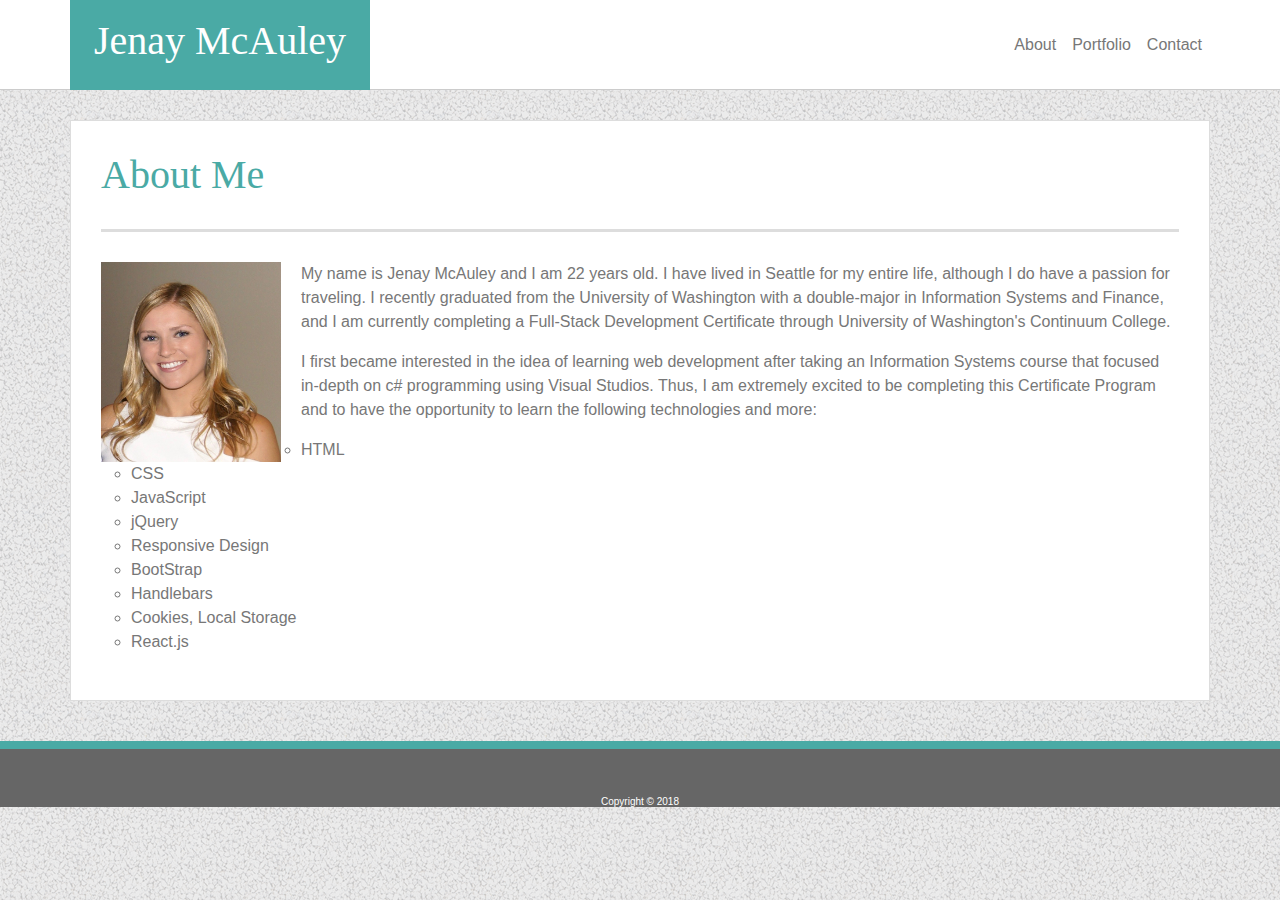
<file: index.html>
<!DOCTYPE html>
<html lang="en-us">

<head>
    <meta charset="utf-8" />
    <meta http-equiv="X-UA-Compatible" content="IE=edge">
    <title>Homework2a</title>
    <meta name="viewport" content="width=device-width, initial-scale=1">
    <link rel="stylesheet" type="text/css" media="screen" href="assets/css/reset.css">
    <link rel="stylesheet" type="text/css" media="screen" href="assets/css/style.css" />
    <link rel="stylesheet" href="https://maxcdn.bootstrapcdn.com/bootstrap/4.0.0/css/bootstrap.min.css">

</head>

<body>
    <nav class="navbar navbar-expand-lg navbar-default static-top navbar-custom">
        <div class="container">
            <a class="navbar-brand" href="#">
                <h1>Jenay McAuley</h1>
            </a>
            <div class="collapse navbar-collapse" id="navbarResponsive">
                <ul class="navbar-nav ml-auto">
                    <li class="nav-item active">
                        <a class="nav-link" href="index.html">About
                            <span class="sr-only">(current)</span>
                        </a>
                    </li>
                    <li class="nav-item">
                        <a class="nav-link" href="portfolio.html">Portfolio</a>
                    </li>
                    <li class="nav-item">
                        <a class="nav-link" href="contact.html">Contact</a>
                    </li>
                </ul>
            </div>
        </div>
    </nav>

    <div class="container" id="content-container">
        <div class="row">
            <div class="col-md-12">
                <div class="page-header">
                    <h1>About Me</h1>
                </div>
            </div>
        </div>

        <div class="row">
            <div class="col-12">
                <img class="pull-left img-responsive" id=headshot src="assets/images/IMG_9376.jpg" alt="headshot">

                <p>
                    My name is Jenay McAuley and I am 22 years old. I have lived in Seattle for my entire life,
                    although I do have a passion for traveling. I recently graduated from the University of
                    Washington
                    with a double-major in Information Systems and Finance, and I am currently completing a
                    Full-Stack Development
                    Certificate through University of Washington's Continuum College.
                </p>
                <p>
                    I first became interested in the idea of learning web development after taking an Information
                    Systems
                    course that focused in-depth on c# programming using Visual Studios. Thus, I am extremely
                    excited to be
                    completing this Certificate Program and to have the opportunity to learn the following
                    technologies and more:
                </p>
                <ul>
                    <li>HTML</li>
                    <li>CSS</li>
                    <li>JavaScript</li>
                    <li>jQuery</li>
                    <li>Responsive Design</li>
                    <li>BootStrap</li>
                    <li>Handlebars</li>
                    <li>Cookies, Local Storage</li>
                    <li>React.js</li>
                </ul>
            </div>

        </div>
    </div>

    <footer class="footer">
        <div class="container">
            <span class="text">Copyright &copy; 2018</span>
        </div>
    </footer>

</body>

</html>
</file>
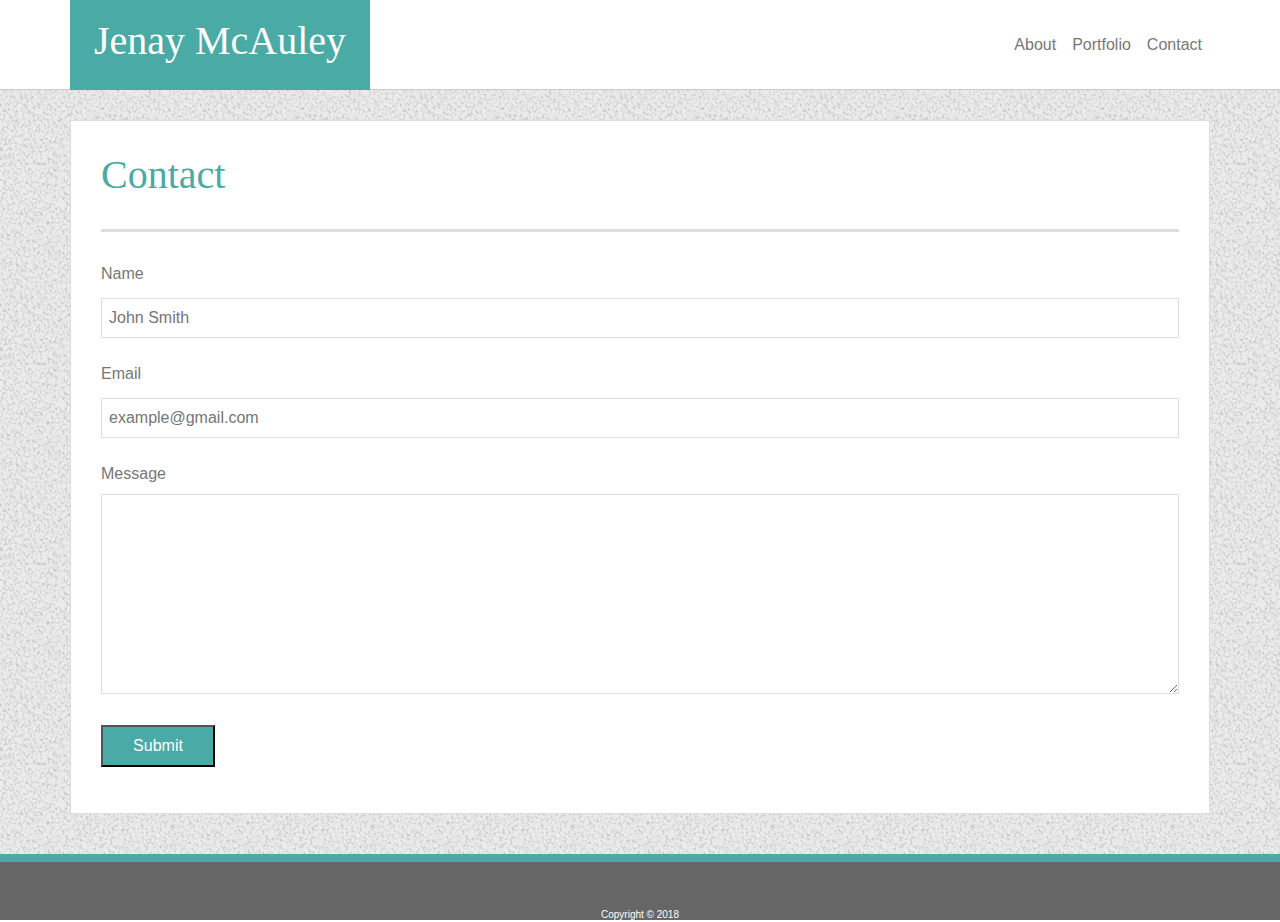
<file: contact.html>
<!DOCTYPE html>
<html lang="en-us">
<head>
    <meta charset="utf-8" />
    <meta http-equiv="X-UA-Compatible" content="IE=edge">
    <title>Homework2C</title>
    <meta name="viewport" content="width=device-width, initial-scale=1">
    <link rel="stylesheet" type="text/css" media="screen" href="assets/css/reset.css">
    <link rel="stylesheet" type="text/css" media="screen" href="assets/css/style.css">
    <link rel="stylesheet" href="https://maxcdn.bootstrapcdn.com/bootstrap/4.0.0/css/bootstrap.min.css">

</head>

<body>
    <nav class="navbar navbar-expand-lg navbar-default static-top navbar-custom">
        <div class="container">
            <a class="navbar-brand" href="#">
                <h1>Jenay McAuley</h1>
            </a>
            <div class="collapse navbar-collapse" id="navbarResponsive">
                <ul class="navbar-nav ml-auto">
                    <li class="nav-item active">
                        <a class="nav-link" href="index.html">About</a>
                    </li>
                    <li class="nav-item">
                        <a class="nav-link" href="portfolio.html">Portfolio</a>
                    </li>
                    <li class="nav-item">
                        <a class="nav-link" href="contact.html">Contact
                                <span class="sr-only">(current)</span>
                        </a>
                    </li>
                </ul>
            </div>
        </div>
    </nav>

    <div class="container" id="content-container">
        <!-- <div class="content-container"> -->

            <div class="row">
                <div class="col-md-12">
                    <div class="page-header">
                        <h1>Contact</h1>
                    </div>
                </div>
            </div>

        <form>
        <div class="form-group" id="contact-form">
                <label for="fullname">Name</label>
                <input type="text" id="fullname" name="fullname" placeholder="John Smith">

                <br><br>
                <label for="email">Email</label>
                <input type="text" id="email" name="email" placeholder="example@gmail.com">

                <br><br>
                <label for="message">Message</label>
                <textarea id="message" name="message" placeholder="" style="height:200px"></textarea>

                <br><br>
                <input type="submit" value="Submit">
                </div>
            </form>

    </div>

    <footer class="footer">
            <div class="container">
                <span class="text">Copyright &copy; 2018</span>
            </div>
        </footer>

</body>

</html>
</file>
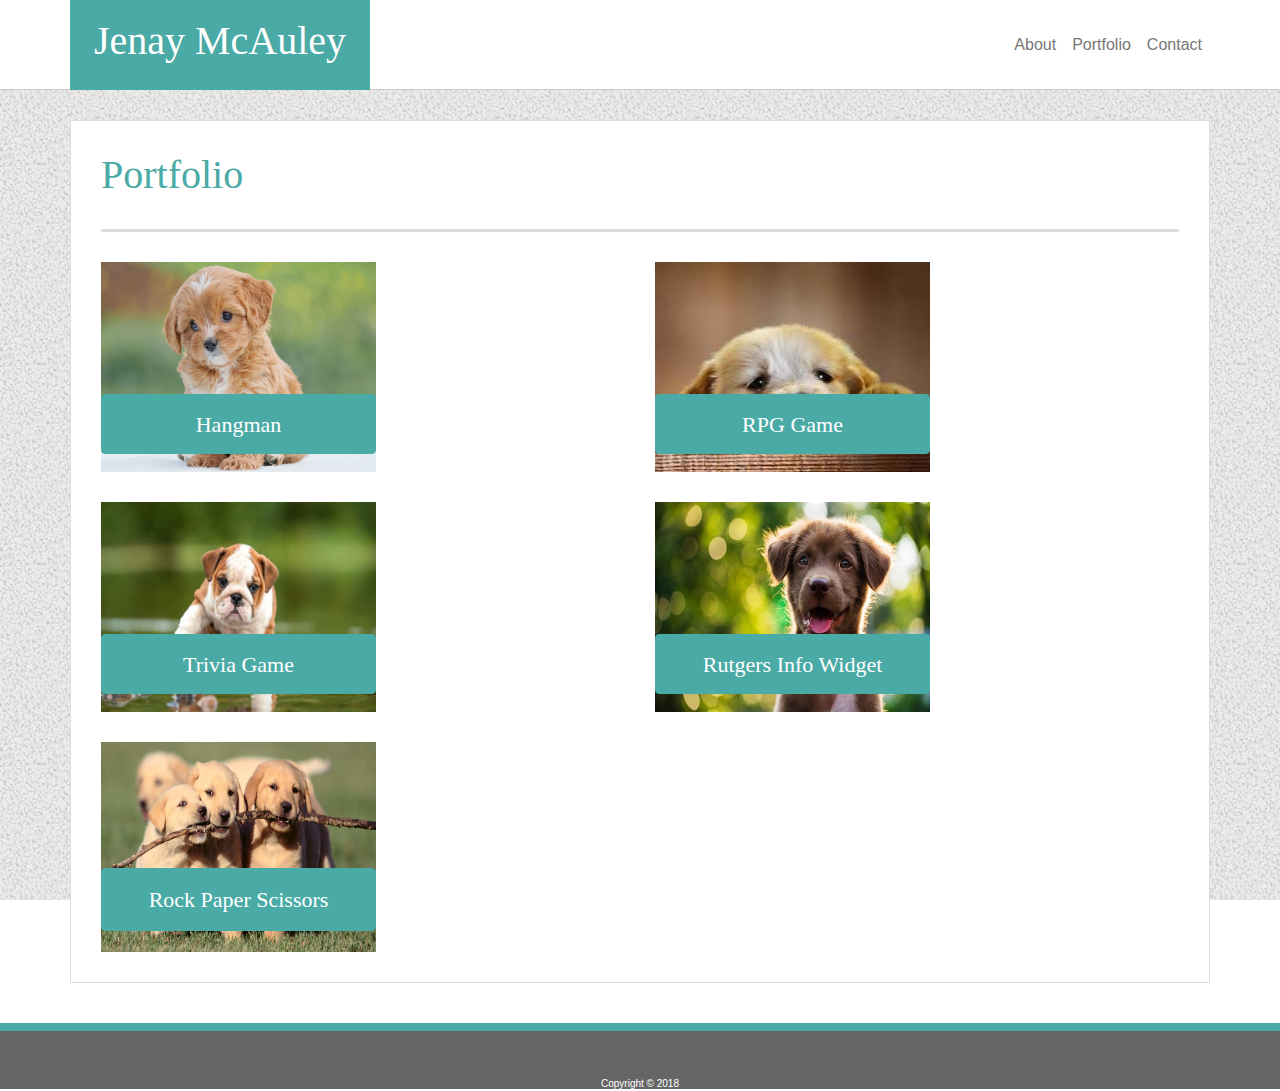
<file: portfolio.html>
<!DOCTYPE html>
<html lang="en-us">

<head>
    <meta charset="utf-8" />
    <meta http-equiv="X-UA-Compatible" content="IE=edge">
    <meta name="viewport" content="width=device-width, initial-scale=1">
    <title>Homework2b</title>
    <link rel="stylesheet" type="text/css" media="screen" href="assets/css/reset.css">
    <link rel="stylesheet" type="text/css" media="screen" href="assets/css/style.css" />
    <link rel="stylesheet" href="https://maxcdn.bootstrapcdn.com/bootstrap/4.0.0/css/bootstrap.min.css">

</head>

<body>
    <nav class="navbar navbar-expand-lg navbar-default static-top navbar-custom">
        <div class="container">
            <a class="navbar-brand" href="#">
                <h1>Jenay McAuley</h1>
            </a>
            <div class="collapse navbar-collapse" id="navbarResponsive">
                <ul class="navbar-nav ml-auto">
                    <li class="nav-item active">
                        <a class="nav-link" href="index.html">About</a>
                    </li>
                    <li class="nav-item">
                        <a class="nav-link" href="portfolio.html">Portfolio
                            <span class="sr-only">(current)</span>
                        </a>
                    </li>
                    <li class="nav-item">
                        <a class="nav-link" href="contact.html">Contact</a>
                    </li>
                </ul>
            </div>
        </div>
    </nav>

    <div class="container" id="content-container">

        <div class="row">
            <div class="col-md-12">
                <div class="page-header">
                    <h1>Portfolio</h1>
                </div>
            </div>
        </div>

        <div class="row">
            <div class="col-6">
                <img class="img-fluid" id="puppy1" src="assets/images/puppy1.jpg" alt="puppy1">
                <button class="btn btn-primary btn-block">Hangman</button>
            </div>
            <div class="col-6">
                <img class="img-fluid" id="puppy2" src="assets/images/puppy2.jpeg" alt="puppy2">
                <button class="btn btn-primary btn-block">RPG Game</button>
            </div>
        </div>

        <div class="row">
            <div class="col-6">
                <img class="img-fluid" id="puppy3" src="assets/images/puppy3.jpg" alt="puppy3">
                <button class="btn btn-primary btn-block">Trivia Game</button>
            </div>
            <div class="col-6">
                <img class="img-fluid" id="puppy4" src="assets/images/puppy4.jpg" alt="puppy4">
                <button class="btn btn-primary btn-block">Rutgers Info Widget</button>
            </div>
        </div>

        <div class="row">
            <div class="col-6">
                <img class="img-fluid" id="puppy5" src="assets/images/puppy5.jpg" alt="puppy5">
                <button class="btn btn-primary btn-block" id="RPS">Rock Paper Scissors</button>
            </div>
        </div>

    </div>

    <footer class="footer">
        <div class="container">
            <span class="text">Copyright &copy; 2018</span>
        </div>
    </footer>


</body>

</html>
</file>
<file: assets/css/style.css>
* {
    box-sizing: border-box;
}


body {
    height: 100%;
    background-image: url('../images/gravel.png');
    background-attachment: fixed;
    margin: 0 auto;
}


h1 {
    font-size: 30px;
    line-height: 49px;
    font-weight: 700;
  }

ul {
    list-style-type: circle;
    margin-left: 30px;
}

.container {
    font-family: Arial, Helvetica, sans-serif;
    color: #777777;
}

a:link, a:visited {
    color: inherit;
}

.navbar {
    background-color: #ffffff;
    height: 90px;
    margin-bottom: 30px;
    text-decoration: none;
    border-bottom: 1px solid #cccccc;
    
}

.navbar .container {
    padding-left: 0px;
    padding-right: 0px;
}

.navbar-brand h1 {
    color: #ffffff;
    background-color: #4aaaa5;
    font-family: Georgia, 'Times New Roman', Times, serif;
    width: 300px;
    padding: 25px 0px;
    text-align: center;
    
}

#content-container {
    background-color: #ffffff;
    border: 1px solid #dddddd;
    margin-bottom: 40px;
    padding: 30px;
    font-family: Arial, Helvetica, sans-serif;
    color: #777777;

}

.page-header h1 {
    color: #4aaaa5;
    font-family: Georgia, 'Times New Roman', Times, serif;
    width: 100%;
    border-bottom: 3px solid #dddddd;
    margin-bottom: 30px;
    padding-bottom: 30px;

}

#headshot {
    width: 180px;
    height: 200px;
    float: left;
    margin-right: 20px;
}

#content {
    line-height: 28px;
}


.footer {
    background-color: #666666;
    height: 66px;
    border-top: 8px solid #4aaaa5;
    text-align: center;
    color: #ffffff;
    padding-top: 45px;
    font-size: 10px;
}

.text {
    color: #ffffff;
}



input[type=text], select, textarea {
    width: 100%;
    border: 1px solid #dddddd;
    box-sizing: border-box;
    resize: vertical;
    margin-top: 4px;
    padding: 7px;

}

input[type=submit] {
    background-color: #4aaaa5;
    color: #ffffff;
    font-size: 16px;
    width: 114px;
    height:42px;
}


#puppy1, #puppy2, #puppy3, #puppy4 {
    width: 275px;
    height: 210px;
    margin-bottom: 30px;
    position: relative;
}

#puppy5 {
    width: 275px;
    height: 210px;
}


.col-6 button {
    position: absolute;
    bottom: 20%;
    left: 15px;
    width: 275px;
    max-width: 88%;
    height:  25%;
    background-color: #4aaaa5;
    border-color: #4aaaa5;
    color: #ffffff;
    font-size: 22px;
    font-family: Georgia, 'Times New Roman', Times, serif;
}

#RPS {
    position: absolute;
    bottom: 10%;
    height: 30%;
}

@media (max-width: 992px) {

.navbar-expand-lg .navbar-collapse {
    display: flex!important;
    flex-basis: auto;
    display: -webkit-box!important; 


}
</file>
